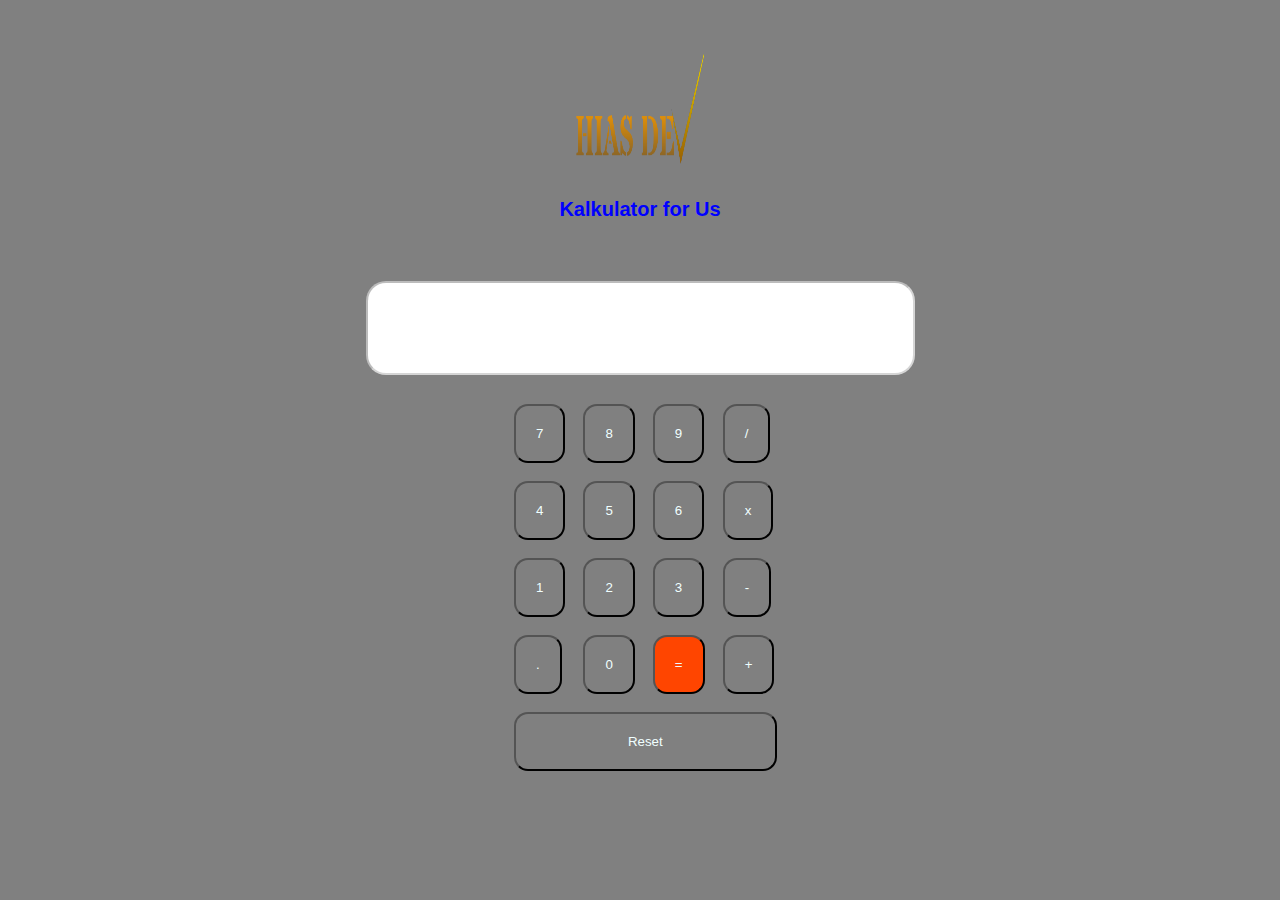
<file: Index.html>
<!DOCTYPE html>
<html lang="en">

<head>
    <meta charset="UTF-8">
    <!-- <meta name="viewport" content="width=, initial-scale=1.0"> -->
    <title>Kalkulator</title>
    <link rel="stylesheet" href="/style.css">
    <style>

    </style>
</head>

<body>
    <div class="kalkulator">
        <div class="namakamu">
            <img src="/Group 9.png" alt="" >
            <p>Kalkulator for Us</p></div>
        <input type="text" class="tampilan" id="tampilan" disabled value="">
        <table>
            <tr>
                <td><button class="tombol angka">7</button></td>
                <td><button class="tombol angka">8</button></td>
                <td><button class="tombol angka">9</button></td>
                <td><button class="tombol operator">/</button></td>
            </tr>
            <tr>
                <td><button class="tombol angka">4</button></td>
                <td><button class="tombol angka">5</button></td>
                <td><button class="tombol angka">6</button></td>
                <td><button class="tombol operator">x</button></td>
            </tr>
            <tr>
                <td><button class="tombol angka">1</button></td>
                <td><button class="tombol angka">2</button></td>
                <td><button class="tombol angka">3</button></td>
                <td><button class="tombol operator">-</button></td>
            </tr>
            <tr>
                <td><button class="tombol angka">.</button></td>
                <td><button class="tombol angka">0</button></td>
                <td><button class="tombol sama-dengan">=</button></td>
                <td><button class="tombol operator">+</button></td>
            </tr>
            <td colspan="4"><button class="tombol reset" style="width: 95%;">Reset</button></td>
        </table>

    </div>
    <!-- Hubungkan dengan file calculator.js yang nanti kalian buat ⟶ -->
    <script src="/cal2.js"></script>
</body>

</html>
</file>
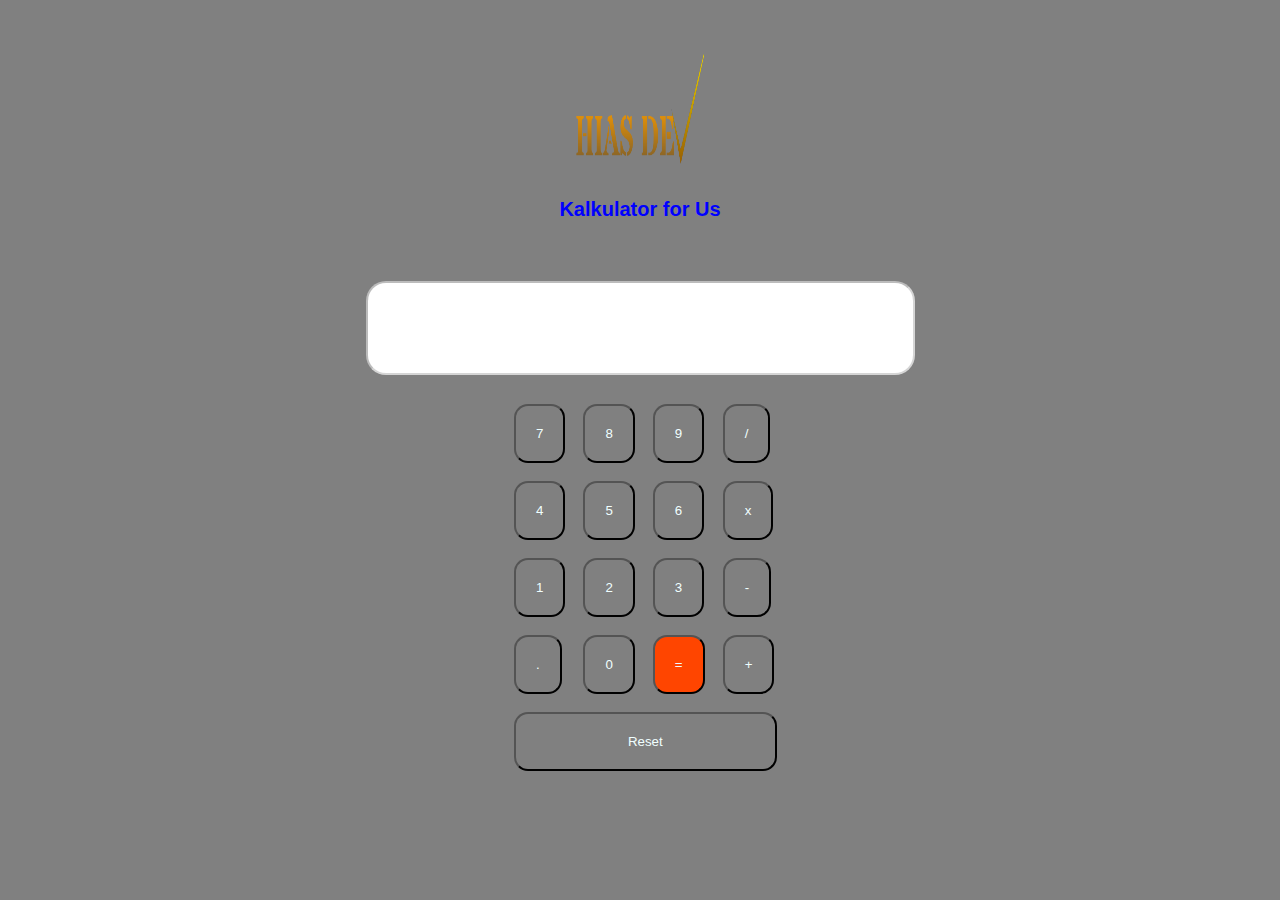
<file: index.html>
<!DOCTYPE html>
<html lang="en">

<head>
    <meta charset="UTF-8">
    <!-- <meta name="viewport" content="width=, initial-scale=1.0"> -->
    <title>Kalkulator</title>
    <link rel="stylesheet" href="/style.css">
    <style>
        body {
            background-color: aliceblue;
            font-family: sans-serif;
            background-color: gray;
            display: flex;
            align-items: center;
            justify-content: center;
            flex-direction: column;
            gap: 20px;
        }

        .kalkulator {
            width: 270px;
            display: flex;
            align-items: center;
            justify-content: center;
            flex-direction: column;
            gap: 20px;
            border-radius: 20px;

        }

        .kalkulator .tampilan {
            width: 505px;
            height: 50px;
            background-color: white;
            border-radius: 20px;
            color: black;
            text-align:right;
            padding: 20px;
            font-size: 24px;
        }

        table {
            width: 100%;
            border-collapse: collapse;
            display: flex;
            flex-direction: row;
            gap: 10px;
        }
        .namakamu{
            display: flex;
            align-items: center;
            justify-content: center;
            margin-bottom: -20px;
            margin: 20px;
            flex-direction: column;
        }
        .namakamu p {
            font-weight: 700;
            font-size: 20px;
            color: blue;
        }
        .namakamu img{
            width: 150px;
            height: 150px;
            border-radius: 50px;
            margin-right: 10px;
            
            
        }




        td button {
            background-color: rgba(128, 128, 128, 0.644);
            color: azure;
            margin: 8px;
            border-radius: 14px;
            padding: 20px;
            transition: 0.3s all ease-in-out ;

        }

        td .sama-dengan {
            background-color: orangered;
            color: aliceblue;
        }

        td button:hover {
            background-color: rgb(135, 207, 235);
            color: black;
            transform: scale(1.1);
            box-shadow: 0 0 10px 20px skyblue;
        }
    </style>
</head>

<body>
    <div class="kalkulator">
        <div class="namakamu">
            <img src="/Group 9.png" alt="" >
            <p>Kalkulator for Us</p></div>
        <input type="text" class="tampilan" id="tampilan" disabled value="">
        <table>
            <tr>
                <td><button class="tombol angka">7</button></td>
                <td><button class="tombol angka">8</button></td>
                <td><button class="tombol angka">9</button></td>
                <td><button class="tombol operator">/</button></td>
            </tr>
            <tr>
                <td><button class="tombol angka">4</button></td>
                <td><button class="tombol angka">5</button></td>
                <td><button class="tombol angka">6</button></td>
                <td><button class="tombol operator">x</button></td>
            </tr>
            <tr>
                <td><button class="tombol angka">1</button></td>
                <td><button class="tombol angka">2</button></td>
                <td><button class="tombol angka">3</button></td>
                <td><button class="tombol operator">-</button></td>
            </tr>
            <tr>
                <td><button class="tombol angka">.</button></td>
                <td><button class="tombol angka">0</button></td>
                <td><button class="tombol sama-dengan">=</button></td>
                <td><button class="tombol operator">+</button></td>
            </tr>
            <td colspan="4"><button class="tombol reset" style="width: 95%;">Reset</button></td>
        </table>

    </div>
    <!-- Hubungkan dengan file calculator.js yang nanti kalian buat ⟶ -->
    <script src="/cal2.js"></script>
    <script>
        // Kalkulator DOM Dasar JavaScript (deskripsi dan nama variabel dalam Bahasa Indonesia)
var tampilan = document.getElementById("tampilan");
var angkaTombol = document.getElementsByClassName("angka");
var operatorTombol = document.getElementsByClassName("operator");
var samaDenganTombol = document.getElementsByClassName("sama-dengan");
var resetTombol = document.getElementsByClassName("reset");

let namaAntum =document.getElementsByClassName("namakamu")


var sementara = "";
var operator = "";
var angkal = null;
var angka2 = null;
var hasilBaru = false;
// 10 + 11
// 1. Event untuk tombol angka dan titik
for (var i = 0; i < angkaTombol.length; i++) {
angkaTombol [i].addEventListener("click", function () {
if (hasilBaru) {
sementara = "";
hasilBaru = false;
}
sementara+=this.textContent;
tampilan.value = sementara;
});
}

//2. Tombol opperator
for (let index = 0; index < operatorTombol.length; index++) {
operatorTombol [index].addEventListener("click", function () {
if (sementara ==="" && this.textContent !== "-") {
return;
}
if (operator !== "") {
return;
}
angkal = parseFloat(sementara);
operator = this.textContent;
sementara = "";
tampilan.value = operator;
});
}
//event untuk tombol sama dengan
for (let k = 0 ; k < samaDenganTombol.length; k++) {
samaDenganTombol[k].addEventListener("click", function () {
//stop proses berikutnya jika operator dan data sementara tidak ada
if (operator ==="" || sementara === "") {
return;
}
angka2 = parseFloat(sementara);
let hasil;
//jika operator sama dengan +
if (operator === "+") {
//maka hasil adalah angkal + angka2
hasil = angkal + angka2;
//selain itu, jika operator samadengan
} else if (operator === "-") {
//maka hasil adalah angkal angka2
hasil=angkal-angka2;
} else if (operator === "x") {
hasil = angkal*angka2;
} else if (operator === "/") {
hasil = angkal / angka2;
} else {
    return;
}

tampilan.value = hasil;
sementara = String(hasil);
angkal = null;
angka2 = null;
operator = "";
hasilBaru = true;
});
}
//tombol reset
for (let r = 0 ; r < resetTombol.length; r++) {
resetTombol [r].addEventListener("click", function () {
tampilan.value = "";
sementara = "";
operator = "";
angkal = null;
angka2 = null;
hasilBaru = false;
});
}
    </script>
    
</body>

</html>
</file>
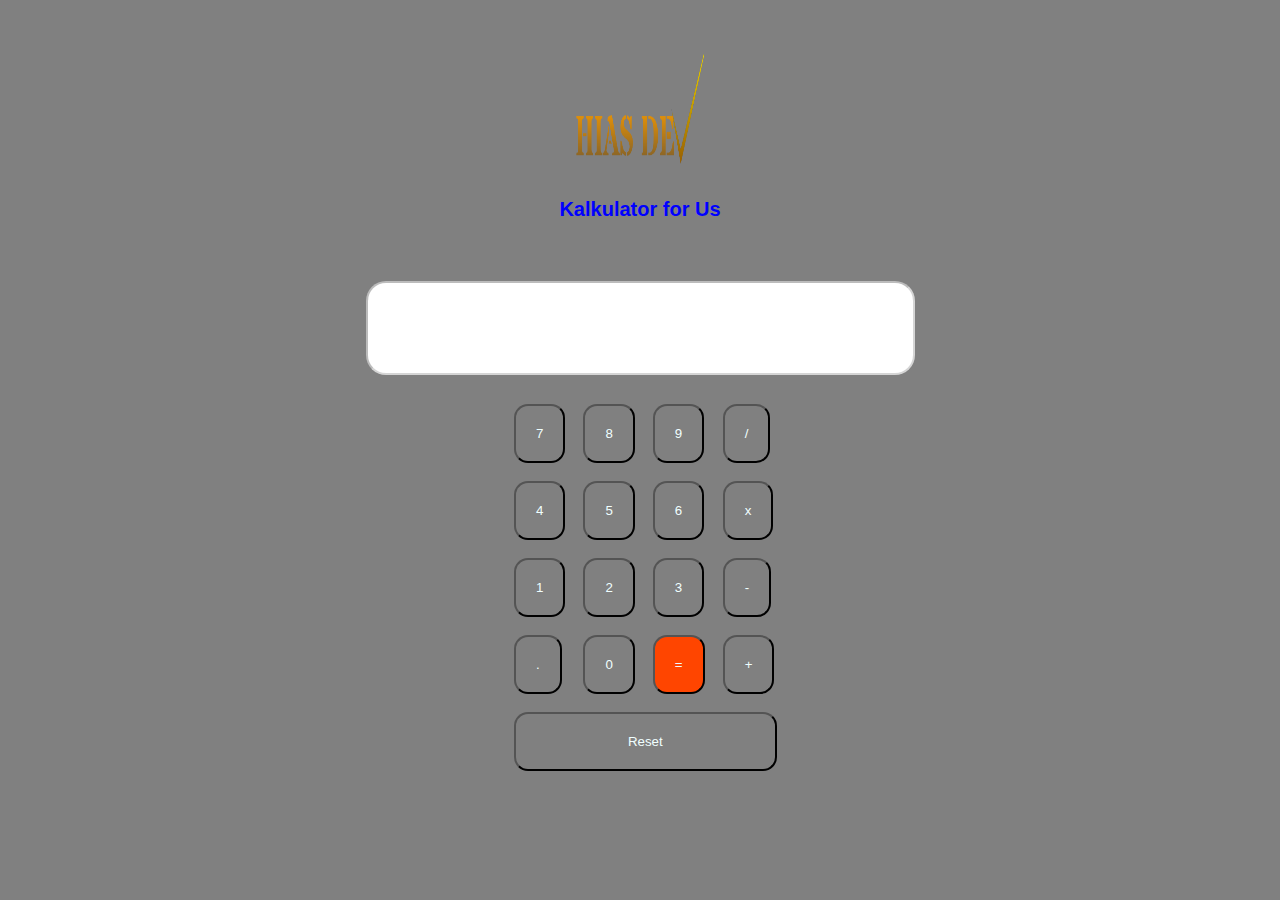
<file: kalkulator.html>
<!DOCTYPE html>
<html lang="en">

<head>
    <meta charset="UTF-8">
    <!-- <meta name="viewport" content="width=, initial-scale=1.0"> -->
    <title>Kalkulator</title>
    <link rel="stylesheet" href="/style.css">
    <style>

    </style>
</head>

<body>
    <div class="kalkulator">
        <div class="namakamu">
            <img src="/Group 9.png" alt="" >
            <p>Kalkulator for Us</p></div>
        <input type="text" class="tampilan" id="tampilan" disabled value="">
        <table>
            <tr>
                <td><button class="tombol angka">7</button></td>
                <td><button class="tombol angka">8</button></td>
                <td><button class="tombol angka">9</button></td>
                <td><button class="tombol operator">/</button></td>
            </tr>
            <tr>
                <td><button class="tombol angka">4</button></td>
                <td><button class="tombol angka">5</button></td>
                <td><button class="tombol angka">6</button></td>
                <td><button class="tombol operator">x</button></td>
            </tr>
            <tr>
                <td><button class="tombol angka">1</button></td>
                <td><button class="tombol angka">2</button></td>
                <td><button class="tombol angka">3</button></td>
                <td><button class="tombol operator">-</button></td>
            </tr>
            <tr>
                <td><button class="tombol angka">.</button></td>
                <td><button class="tombol angka">0</button></td>
                <td><button class="tombol sama-dengan">=</button></td>
                <td><button class="tombol operator">+</button></td>
            </tr>
            <td colspan="4"><button class="tombol reset" style="width: 95%;">Reset</button></td>
        </table>

    </div>
    <!-- Hubungkan dengan file calculator.js yang nanti kalian buat ⟶ -->
    <script src="/cal2.js"></script>
</body>

</html>
</file>
<file: style.css>
body {
            background-color: aliceblue;
            font-family: sans-serif;
            background-color: gray;
            display: flex;
            align-items: center;
            justify-content: center;
            flex-direction: column;
            gap: 20px;
        }

        .kalkulator {
            width: 270px;
            display: flex;
            align-items: center;
            justify-content: center;
            flex-direction: column;
            gap: 20px;
            border-radius: 20px;

        }

        .kalkulator .tampilan {
            width: 505px;
            height: 50px;
            background-color: white;
            border-radius: 20px;
            color: black;
            text-align:right;
            padding: 20px;
            font-size: 24px;
        }

        table {
            width: 100%;
            border-collapse: collapse;
            display: flex;
            flex-direction: row;
            gap: 10px;
        }
        .namakamu{
            display: flex;
            align-items: center;
            justify-content: center;
            margin-bottom: -20px;
            margin: 20px;
            flex-direction: column;
        }
        .namakamu p {
            font-weight: 700;
            font-size: 20px;
            color: blue;
        }
        .namakamu img{
            width: 150px;
            height: 150px;
            border-radius: 50px;
            margin-right: 10px;
            
            
        }




        td button {
            background-color: rgba(128, 128, 128, 0.644);
            color: azure;
            margin: 8px;
            border-radius: 14px;
            padding: 20px;
            transition: 0.3s all ease-in-out ;

        }

        td .sama-dengan {
            background-color: orangered;
            color: aliceblue;
        }

        td button:hover {
            background-color: rgb(135, 207, 235);
            color: black;
            transform: scale(1.1);
            box-shadow: 0 0 10px 20px skyblue;
        }
</file>
